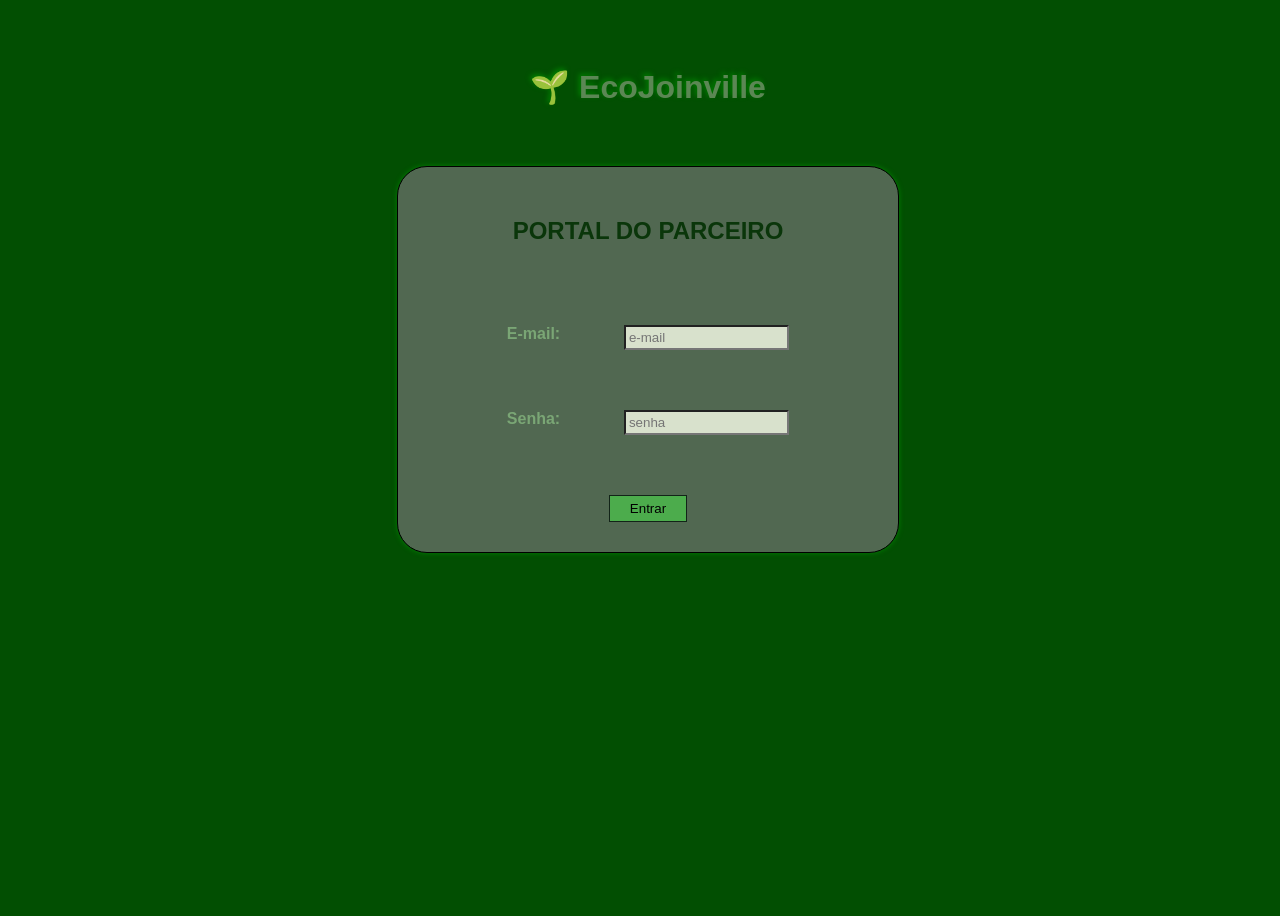
<file: Login-parceiros/index.html>
<!DOCTYPE html>
<html lang="pt-br">
<head>
    <meta charset="UTF-8">
    <meta name="viewport" content="width=device-width, initial-scale=1.0">
    <title>Login parceiros</title>
    <link rel="stylesheet" href="login.css">
</head>
<body>
    <h1>🌱 EcoJoinville</h1>
    <form id="form">
        <section id="cabecalhoForm">
            <h1>PORTAL DO PARCEIRO</h1>
        </section>

        <section id="campoEmail">
            <label for="email">E-mail: </label>
            <input type="email" name="email" id="email" placeholder="e-mail">
        </section>

        <section id="campoSenha">
            <label for="senha">Senha: </label>
            <input type="password" name="senha" id="senha" placeholder="senha">
        </section>

        <section id="botoes">
            <button type="submit" id="entrar" disabled>Entrar</button>
        </section>
    </form>

    <script src="main.js"></script>
</body>
</html>
</file>
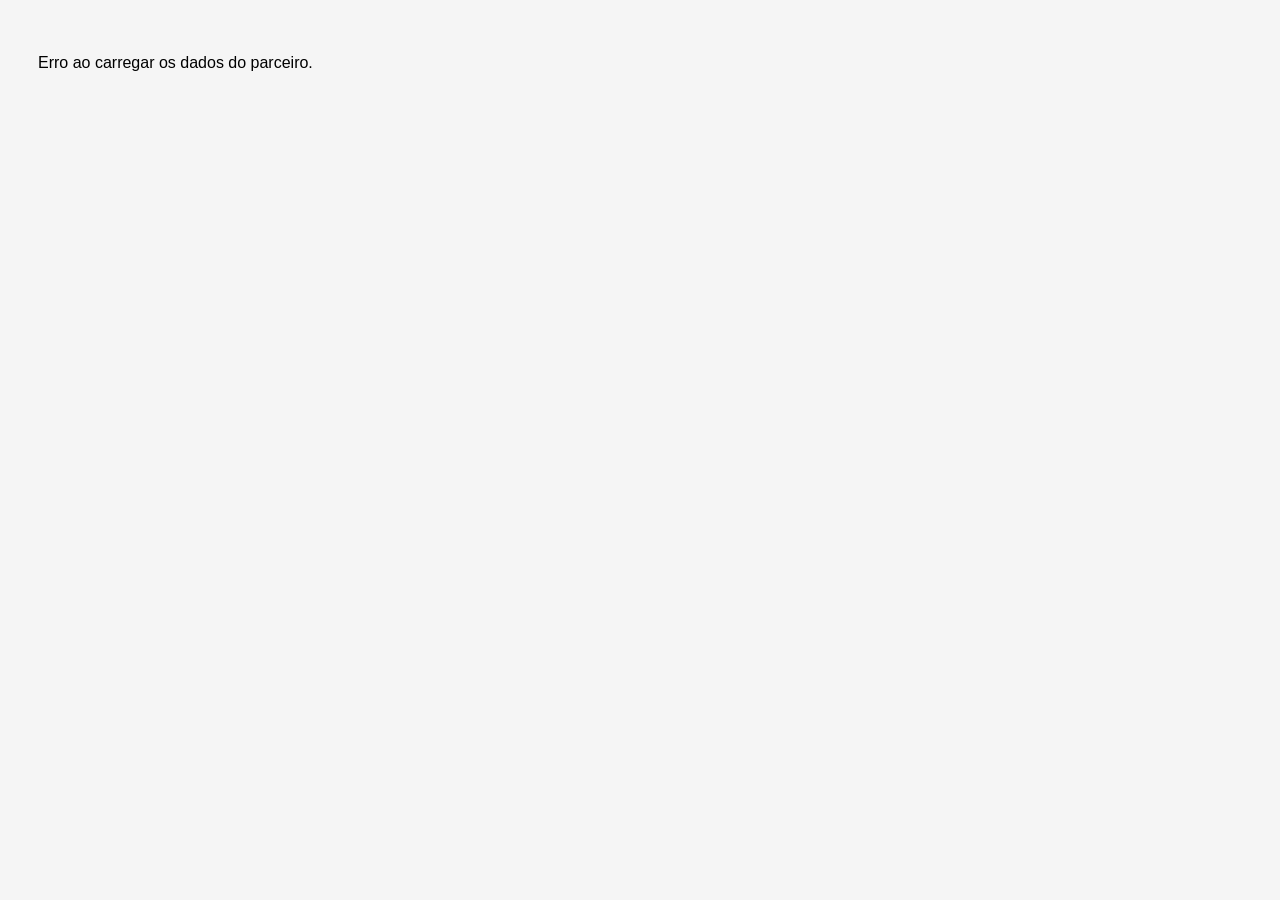
<file: Listagens-parceiros/detalhamento.html>
<!DOCTYPE html>
<html lang="pt-br">
<head>
  <meta charset="UTF-8">
  <title>Detalhes do Parceiro</title>
  <link rel="stylesheet" href="detalhamento.css">
</head>
<body>
  <div id="detalhes-container"></div>

  <script src="detalhamento.js"></script>
</body>
</html>
</file>
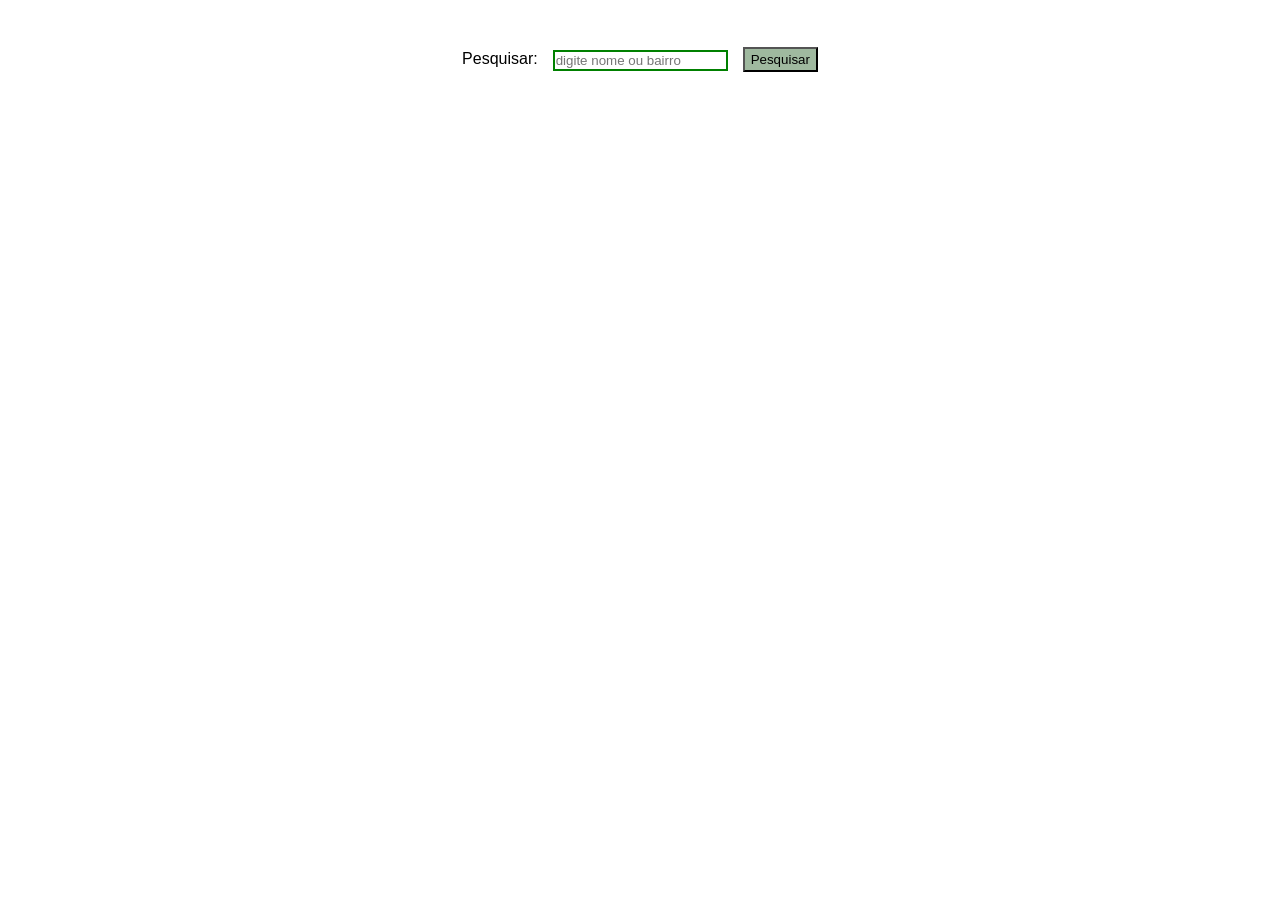
<file: Listagens-parceiros/listagem-parceiros.html>
<!DOCTYPE html>
<html lang="pt-br">
<head>
    <meta charset="UTF-8">
    <meta name="viewport" content="width=device-width, initial-scale=1.0">
    <title>Listagem de parceiros</title>
    <link rel="stylesheet" href="listagem-parceiros.css">
</head>
<body>
    <form>
        <label for="pesquisar">Pesquisar: </label>
        <input type="text" name="pesquisar" id="pesquisar" placeholder="digite nome ou bairro">

        <button type="submit">Pesquisar</button>
    </form>

    <ul id="cards">

    </ul>

    <script src="listagem-parceiros.js"></script>
</body>
</html>
</file>
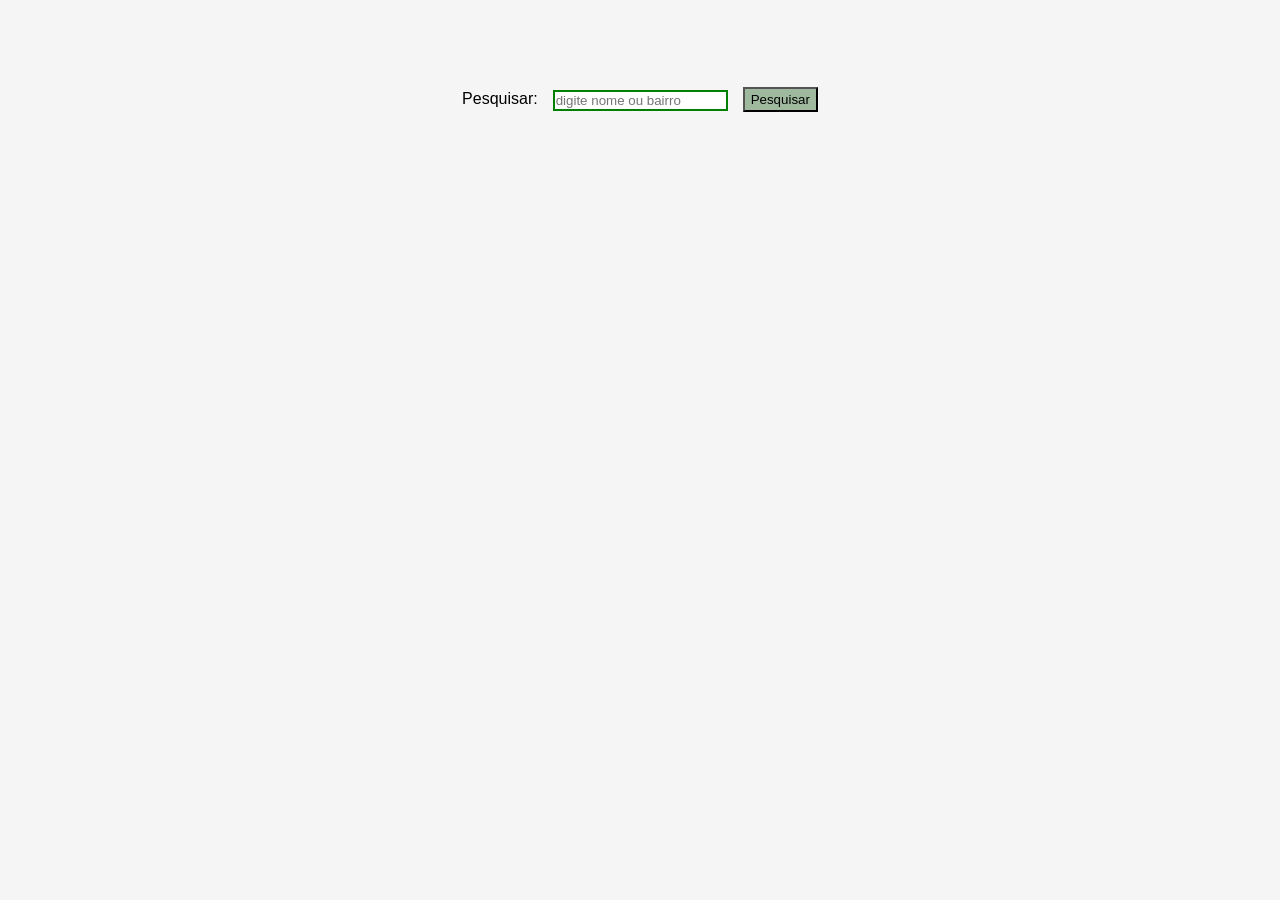
<file: Login-parceiros/listagem-parceiros.html>
<!DOCTYPE html>
<html lang="pt-br">
<head>
    <meta charset="UTF-8" />
    <meta name="viewport" content="width=device-width, initial-scale=1" />
    <title>Listagem de parceiros</title>
    <link rel="stylesheet" href="listagem-parceiros.css" />
</head>
<body>
    <form>
        <label for="pesquisar">Pesquisar: </label>
        <input type="text" name="pesquisar" id="pesquisar" placeholder="digite nome ou bairro" />
        <button type="submit">Pesquisar</button>
    </form>

    <ul id="cards"></ul>

    <script src="listagem-parceiros.js"></script>
</body>
</html>
</file>
<file: Login-parceiros/login.css>
body {
    display: flex;
    flex-direction: column;
    align-items: center;

    width: 100vw;
    height: 100vh;

    background-color: rgb(2, 79, 2);
    font-family: Arial, Helvetica, sans-serif;
}

body > h1 {
    margin: 60px 0px;
    color: rgb(91, 135, 84);
    text-shadow: -2px -2px 5px green;
}

#cabecalhoForm {
    color: rgb(10, 54, 10);
}

form {
    display: flex;
    flex-direction: column;
    align-items: center;

    background-color: rgb(81, 104, 81);
    width: 500px;
    border-radius: 30px;
    border: 1px solid black;

    box-shadow: 0px 0px 5px green;
}

section {
    padding: 30px;
}

#campoEmail, #campoSenha {
    display: flex;
    flex-direction: row;
    justify-content: space-between;
}

label {
    padding-right: 50px;
    font-weight: bold;
    color: rgb(122, 166, 117);
}

input {
    padding: 3px;
    background-color: rgb(216, 225, 204);
    width: 55%;
}

button {
    padding: 5px 20px;
    background-color: rgb(76, 172, 76);
    border: 1px solid rgb(18, 35, 24);
    transition: box-shadow 0.2s ease;
    color: black;
}

button:hover {
    background-color: rgb(112, 217, 112);
    box-shadow: 0 2px 8px rgba(0, 0, 0, 0.2);
}


a {
    color: rgb(5, 5, 5);
    text-decoration: none;
}
</file>
<file: Listagens-parceiros/detalhamento.css>
body {
  font-family: Arial, sans-serif;
  padding: 30px;
  background-color: #f5f5f5;
}

.card-detalhes {
  background-color: white;
  padding: 25px;
  border-radius: 10px;
  box-shadow: 0 0 10px rgba(0,0,0,0.1);
  max-width: 600px;
  margin: auto;
}

.avatar {
  display: block;
  margin: auto;
  height: 100px;
  margin-bottom: 20px;
}

h2, h3 {
  text-align: center;
}

ul {
  list-style: disc;
  padding-left: 20px;
}
</file>
<file: Listagens-parceiros/listagem-parceiros.css>
body {
    font-family: Arial, Helvetica, sans-serif;
}

form {
    display: flex;
    justify-content: center;
    column-gap: 15px;
    margin: 50px;

    
}

input {
    height: 15px;
    padding: 1px;
    border: 2px solid green;
}

button {
    height: 25px;
    background-color: rgb(159, 185, 159);
    position: relative;
    bottom: 3px;
}

ul {
    display: flex;
    flex-wrap: wrap;
    gap: 15px;
    justify-content: center;
}

ul > li {
    background-color: white;
    border: 1px solid #ddd;
    border-radius: 6px;
    padding: 15px;
    width: 250px;
    cursor: pointer;
    transition: box-shadow 0.2s ease;
    list-style-type: none;
}

ul > li:hover {
    box-shadow: 0 2px 8px rgba(0, 0, 0, 0.2);
}
</file>
<file: Login-parceiros/listagem-parceiros.css>
body {
  font-family: Arial, sans-serif;
  background-color: #f5f5f5;
  padding: 2rem;
}

form {
  display: flex;
  justify-content: center;
  column-gap: 15px;
  margin: 50px;
}

input {
  height: 15px;
  padding: 1px;
  border: 2px solid green;
}

button {
  height: 25px;
  background-color: rgb(159, 185, 159);
  position: relative;
  bottom: 3px;
}

ul {
  display: flex;
  flex-wrap: wrap;
  gap: 15px;
  justify-content: center;
  padding: 0;
  margin: 0;
}

ul > li {
  background-color: white;
  border: 1px solid #ddd;
  border-radius: 6px;
  padding: 15px;
  width: 250px;
  cursor: pointer;
  transition: box-shadow 0.2s ease, background-color 0.3s ease;
  list-style-type: none;
  white-space: pre-line;
  overflow: hidden;
}

ul > li:hover {
  box-shadow: 0 2px 8px rgba(0, 0, 0, 0.2);
}

/* Transição suave para detalhes */
ul > li > div:last-child {
  transition: max-height 0.3s ease, opacity 0.3s ease;
  max-height: 0;
  opacity: 0;
  overflow: hidden;
  margin-top: 10px;
}

/* Estado expandido */
ul > li.expanded > div:last-child {
  max-height: 500px; /* valor alto para garantir visibilidade */
  opacity: 1;
}

/* Destaque visual quando expandido */
ul > li.expanded {
  box-shadow: 0 4px 12px rgba(0, 0, 0, 0.3);
  background-color: #e8f5e9;
}

ul > li img {
  display: block;
  margin: auto;
}
</file>
